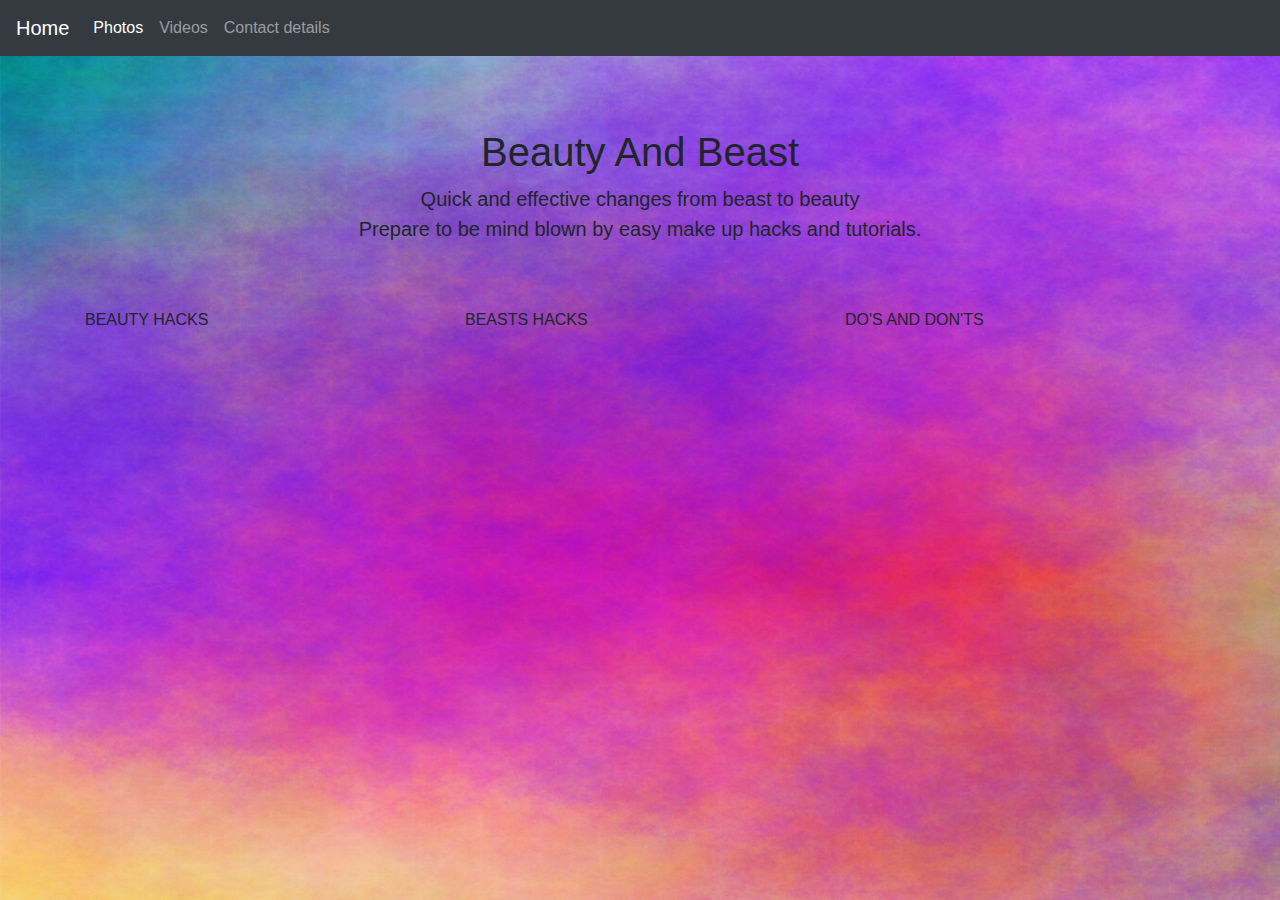
<file: index.html>
<!DOCTYPE html>
<html>
<head>
  <title>BEAUTY AND THE BEAST</title>
  <link rel="stylesheet" type="text/css" href="css/style.css">
  <link rel="stylesheet" href="https://stackpath.bootstrapcdn.com/bootstrap/4.1.3/css/bootstrap.min.css" crossorigin="anonymous">
</head>
<body>
  <nav class="navbar navbar-expand-md navbar-dark bg-dark fixed-top">
     <a class="navbar-brand" href="#">Home</a>
     <button class="navbar-toggler" type="button" data-toggle="collapse" data-target="#navbarsExampleDefault" aria-controls="navbarsExampleDefault" aria-expanded="false" aria-label="Toggle navigation">
       <span class="navbar-toggler-icon"></span>
     </button>

     <div class="collapse navbar-collapse" id="navbarsExampleDefault">
       <ul class="navbar-nav mr-auto">
         <li class="nav-item active">
           <a class="nav-link" href="#">Photos <span class="sr-only">(current)</span></a>
         </li>
         <li class="nav-item">
           <a class="nav-link" href="#">Videos</a>
         </li>
         <li class="nav-item">
           <a class="nav-link" href="#">Contact details</a>
         </li>
       </ul>
     </div>
   </nav>
   <main role="main" class="container">

    <div class="starter-template">
      <h1>Beauty And Beast</h1>
      <p class="lead">Quick and effective changes from beast to beauty <br>Prepare to be mind blown by easy make up hacks and tutorials.</p>
    </div>

    <!-- columns -->
    <div class="row">
      <div class="col-sm">
        <!-- add an image here -->
        BEAUTY HACKS
      </div>
      <div class="col-sm">
        <!-- add an image here -->
        BEASTS HACKS
      </div>
      <div class="col-sm">
        <!-- add an image here -->
        DO'S AND DON'TS
      </div>
    </div>

    <!-- Add another row here -->
  </main><!-- /.container -->
</body>
</html>
</file>
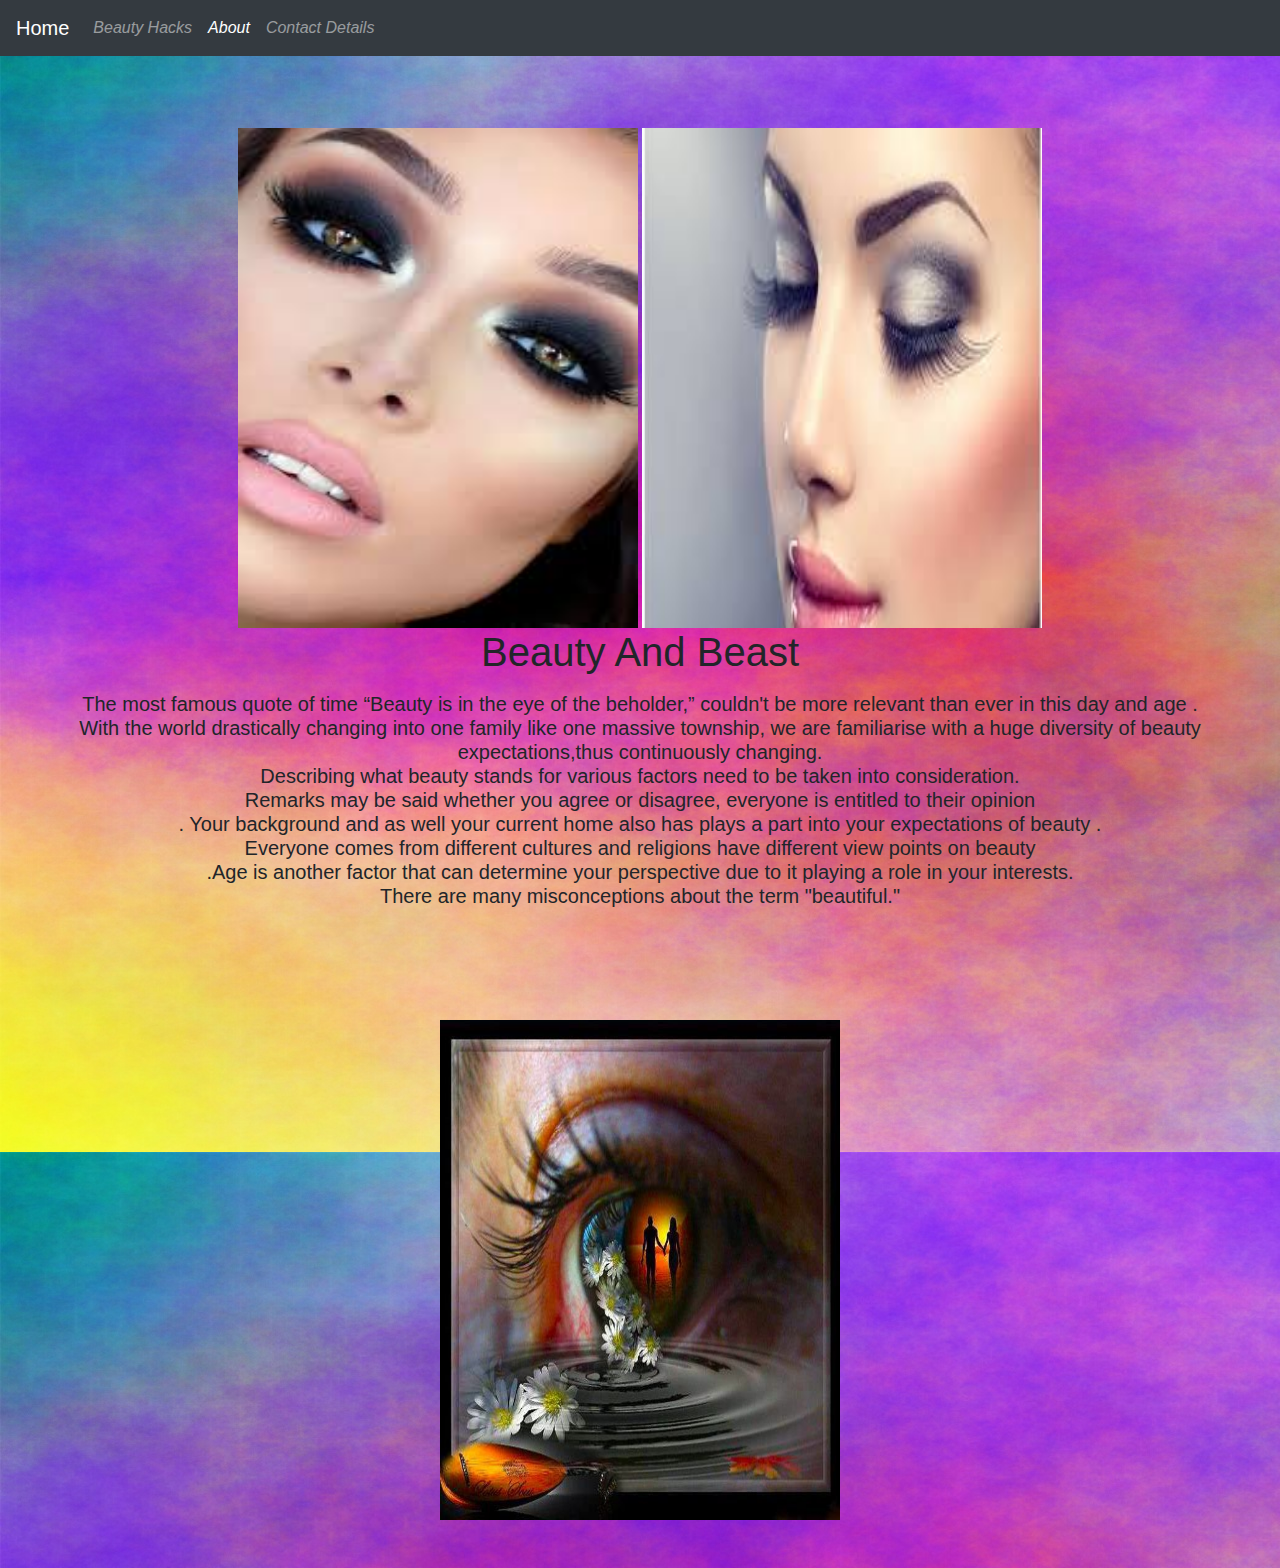
<file: about.html>
<!DOCTYPE html>
<html>
<head>
  <title><h2>BEAUTY AND THE BEAST</h2></title>

  <link rel="stylesheet" type="text/css" href="css/style.css">
  <link rel="stylesheet" href="https://stackpath.bootstrapcdn.com/bootstrap/4.1.3/css/bootstrap.min.css" crossorigin="anonymous">
</head>
<body>
  <nav class="navbar navbar-expand-md navbar-dark bg-dark fixed-top">
   <a class="navbar-brand" href="index.html">Home</a>
   <button class="navbar-toggler" type="button" data-toggle="collapse" data-target="#navbarsExampleDefault" aria-controls="navbarsExampleDefault" aria-expanded="false" aria-label="Toggle navigation">
     <span class="navbar-toggler-icon"></span>
   </button>

   <div class="collapse navbar-collapse" id="navbarsExampleDefault">
     <ul class="navbar-nav mr-auto">

       <li class="nav-item">
         <a class="nav-link" href="beauty_hacks.html"><i>Beauty Hacks</i></a>
       </li>

       <li class="nav-item active">
         <a class="nav-link" href="about.html"><i>About</i></a>
       </li>
       <li class="nav-item">
         <a class="nav-link" href="contact_details.html"><i>Contact Details</i></a>
       </li>
     </ul>
   </div>
 </nav>



  <div class="starter-template">
    <img src="images/eye.jpg" alt="makeup model" width="350px">
    <img src="images/cute.jpg" alt="makeup model" width="500px">

    <h1>Beauty And Beast</h1>
    <p class="lead"<i><p><h5>The most famous quote of time “Beauty is in the eye of the beholder,” couldn't be more relevant than ever in this day and age .<br> With the world drastically changing into one family like one massive township, we are familiarise with a huge diversity of beauty expectations,thus continuously changing.<br>Describing what beauty stands for various factors need to be taken into consideration. <br>Remarks may be said whether you agree or disagree, everyone is entitled to their opinion <br>. Your background and as well your current home also has plays a part into your expectations of beauty . <br>Everyone comes from different cultures and religions have different view points on beauty <br>.Age is another factor that can determine your perspective due to it playing a role in your interests. <br>There are many misconceptions about the term "beautiful."</h5></i><p>
    </div>
    <div class="starter-template">
      <img src="images/beauty in the eye of the beholder.jpg" alt="makeup model" width="350px">
    </div class="starter-template">
  </body>
</html>
</file>
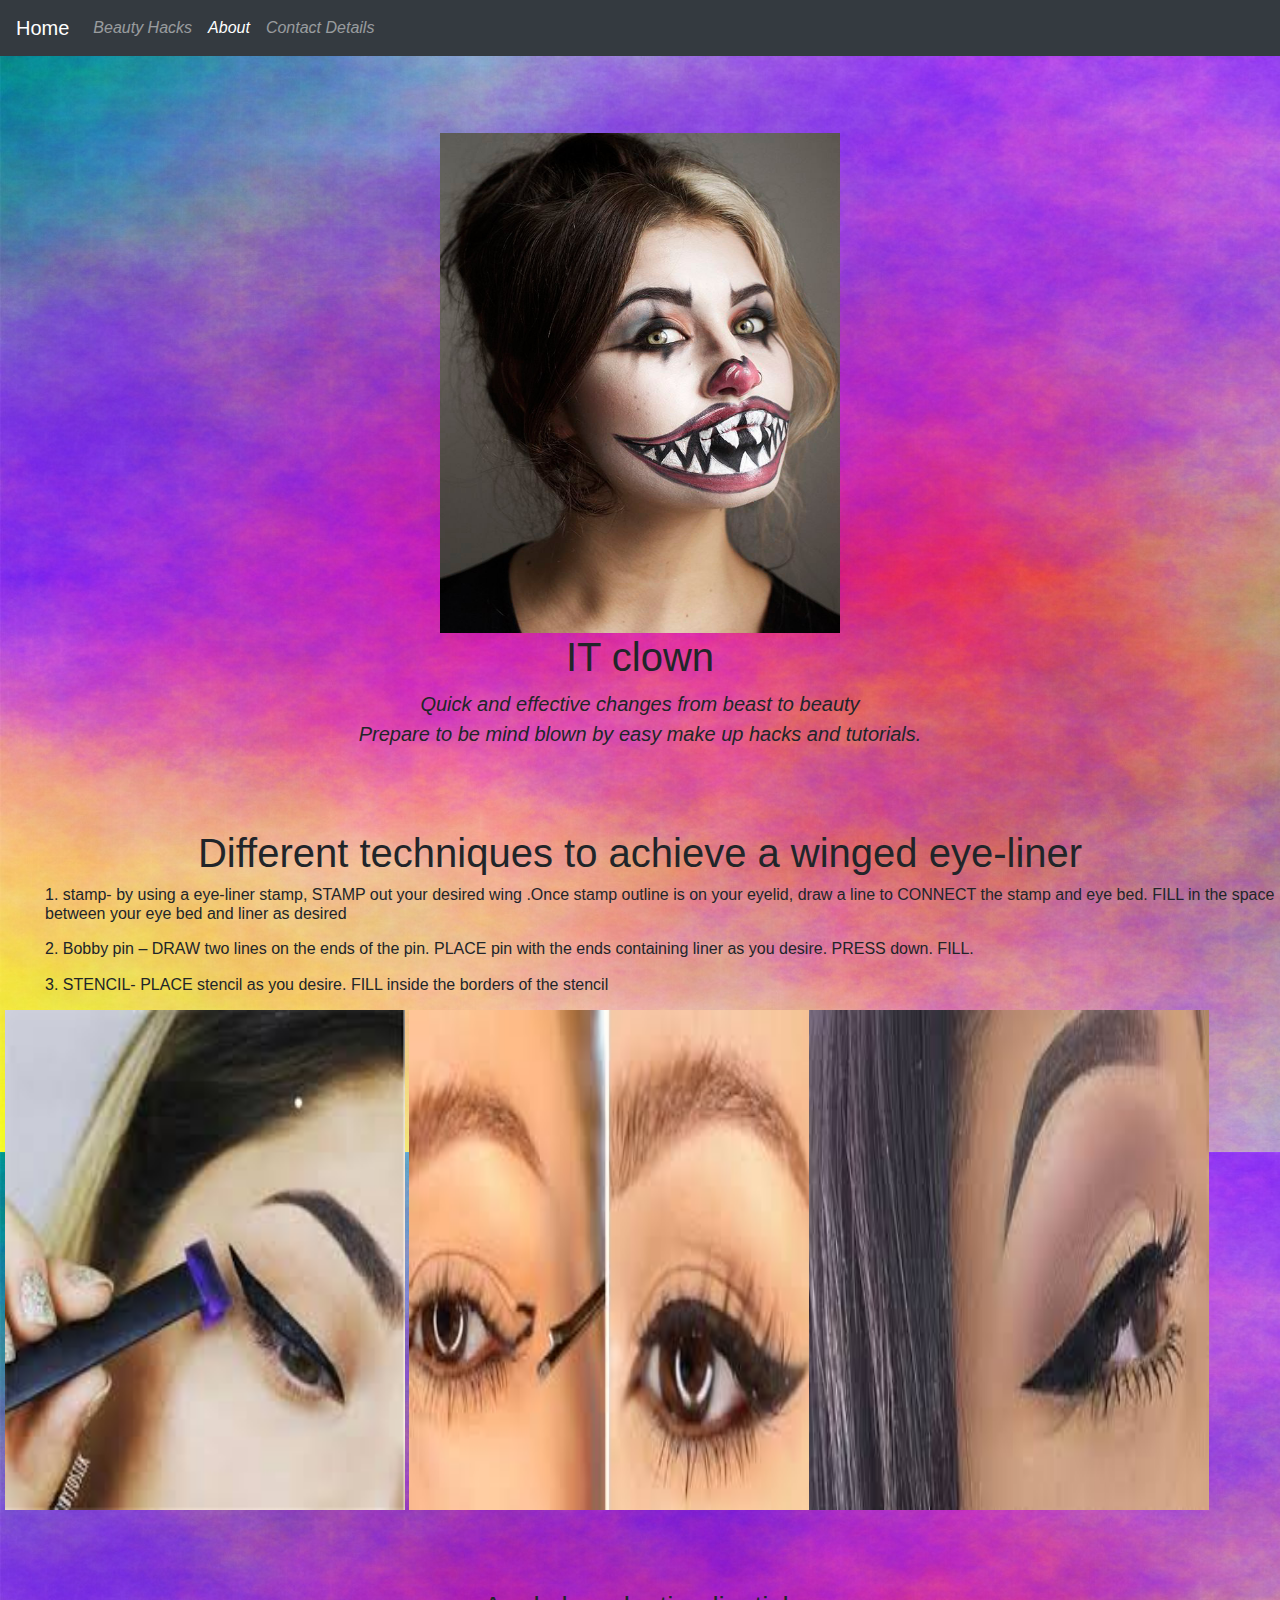
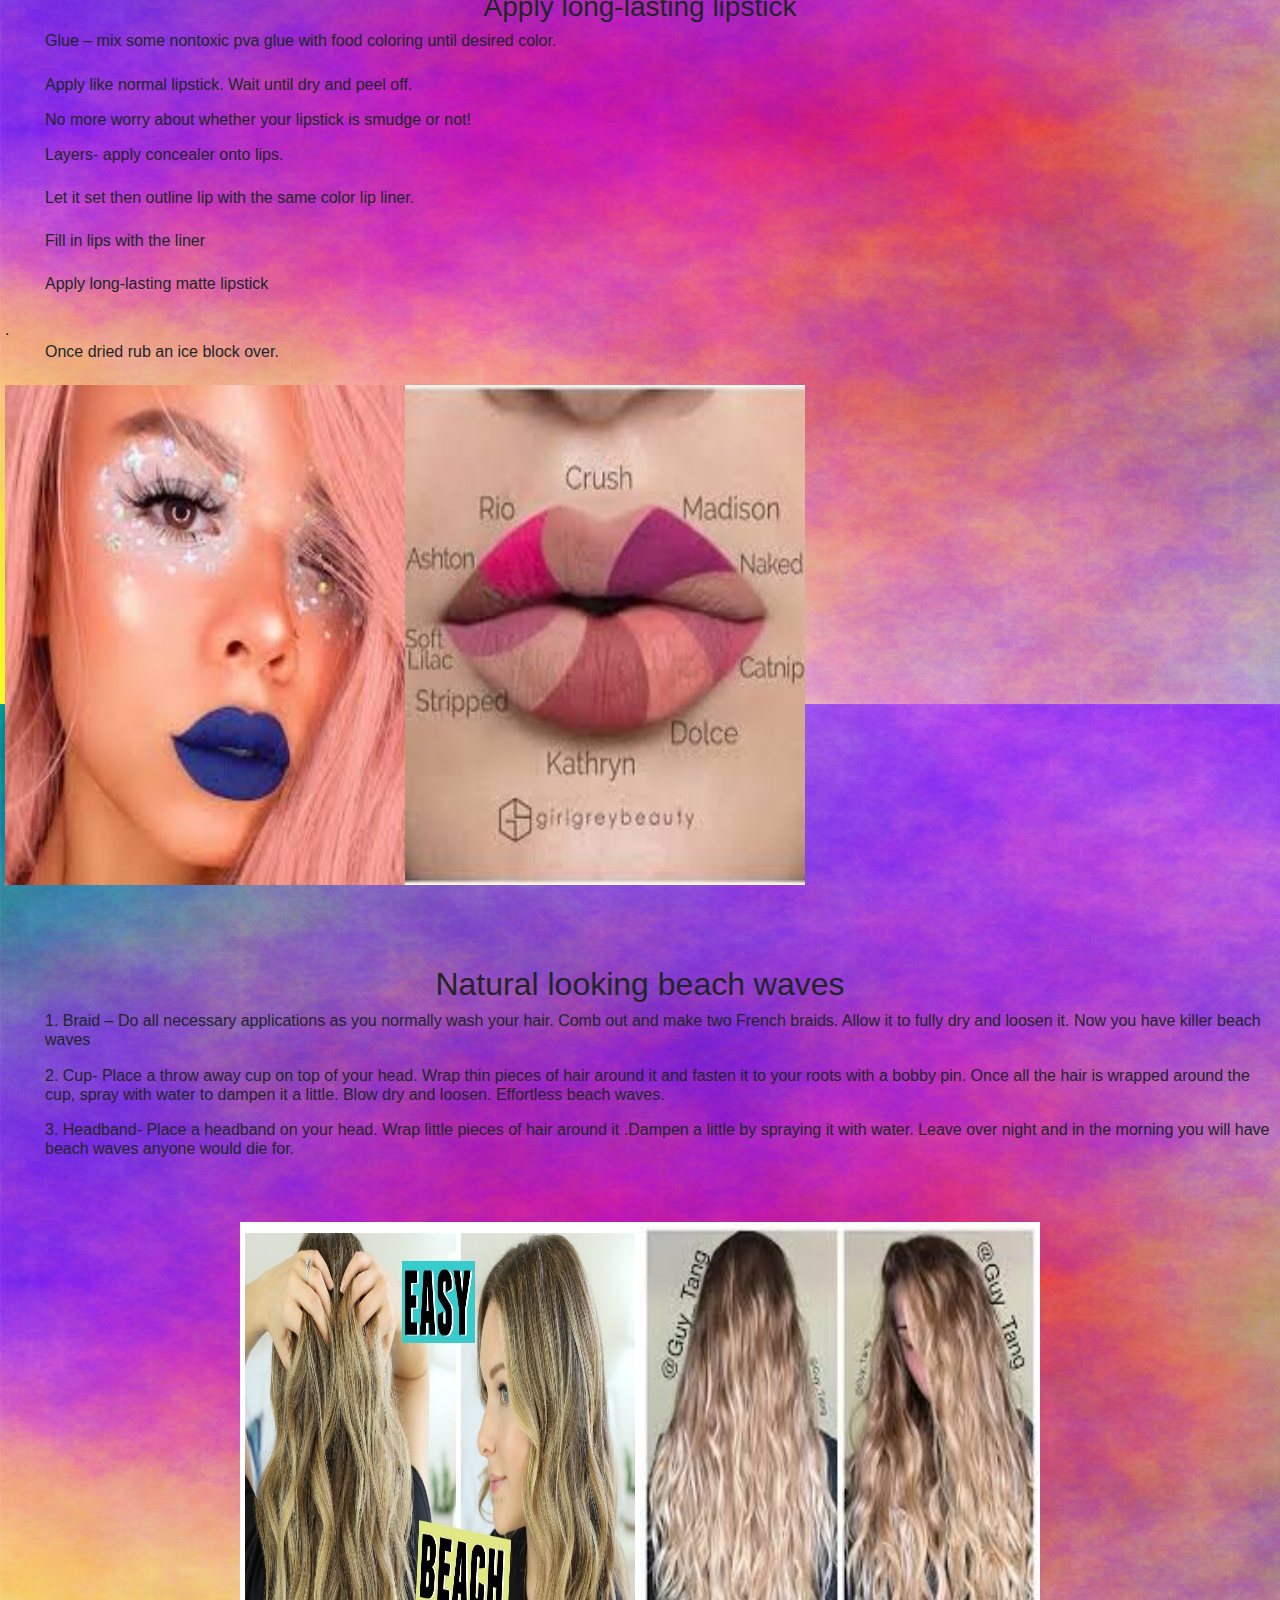
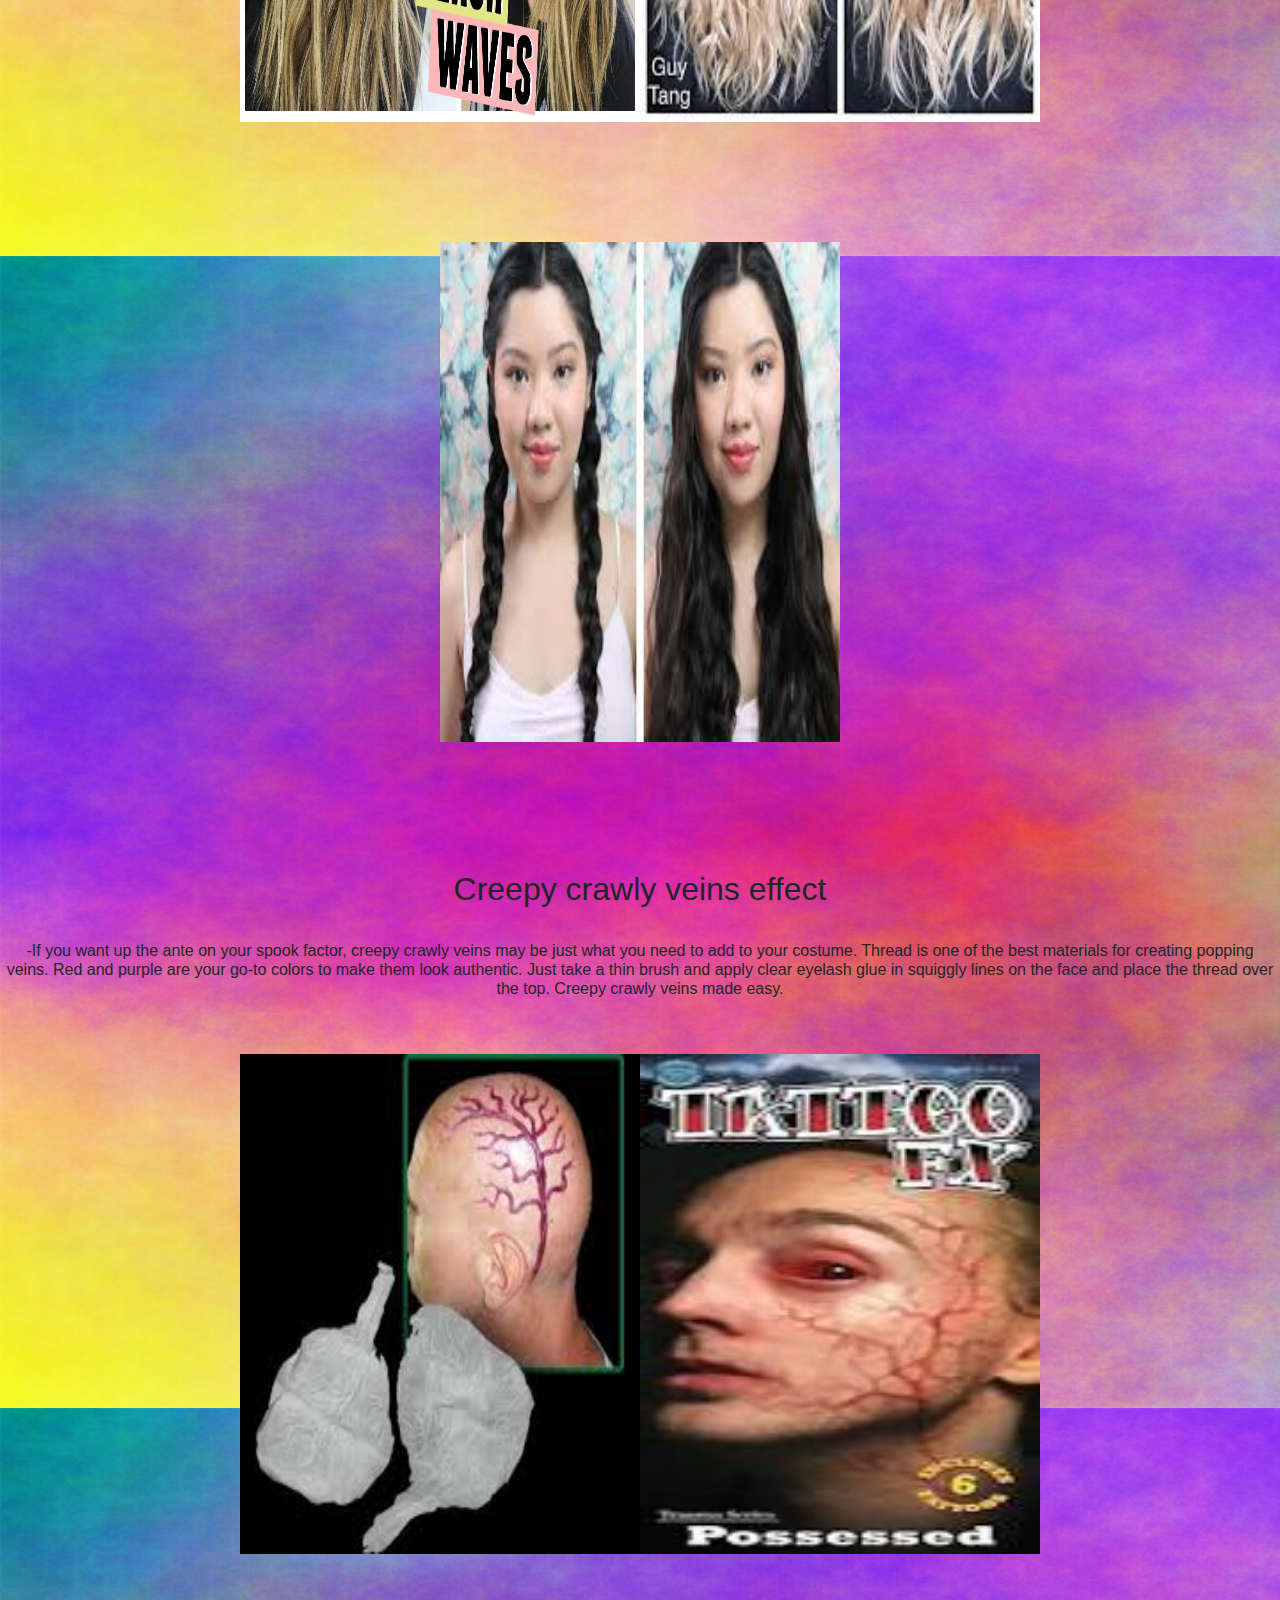
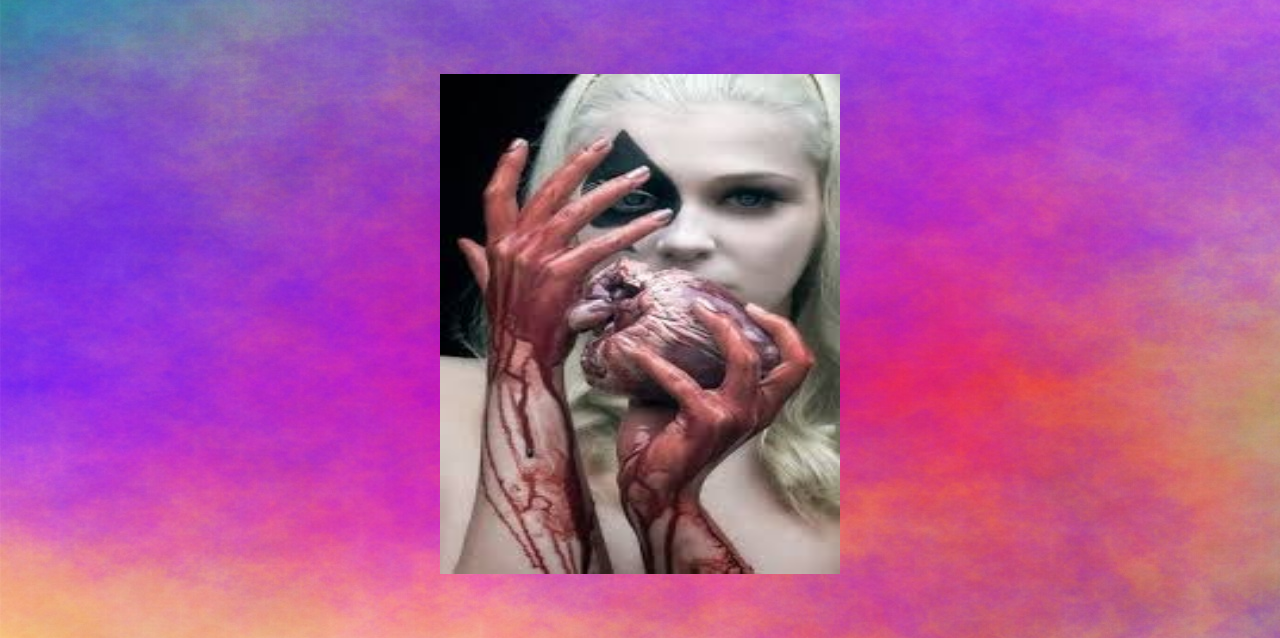
<file: beauty_hacks.html>
<!DOCTYPE html>
<html>
<head>
  <title><h2>BEAUTY AND THE BEAST</h2></title>

  <link rel="stylesheet" type="text/css" href="css/style.css">
  <link rel="stylesheet" href="https://stackpath.bootstrapcdn.com/bootstrap/4.1.3/css/bootstrap.min.css" crossorigin="anonymous">

  <div class="starter-template">
    <img src="images/27.jpg" alt="makeup model" width="350px">
    <h1>IT clown</h1>
    <link rel="stylesheet" href="https://stackpath.bootstrapcdn.com/bootstrap/4.1.3/css/bootstrap.min.css" crossorigin="anonymous">
    </head>
    <body>
    <nav class="navbar navbar-expand-md navbar-dark bg-dark fixed-top">
     <a class="navbar-brand" href="index.html">Home</a>
     <button class="navbar-toggler" type="button" data-toggle="collapse" data-target="#navbarsExampleDefault" aria-controls="navbarsExampleDefault" aria-expanded="false" aria-label="Toggle navigation">
       <span class="navbar-toggler-icon"></span>
     </button>

     <div class="collapse navbar-collapse" id="navbarsExampleDefault">
       <ul class="navbar-nav mr-auto">

         <li class="nav-item">
           <a class="nav-link" href="beauty_hacks.html"><i>Beauty Hacks</i></a>
         </li>

         <li class="nav-item active">
           <a class="nav-link" href="about.html"><i>About</i></a>
         </li>
         <li class="nav-item">
           <a class="nav-link" href="contact_details.html"><i>Contact Details</i></a>
         </li>
       </ul>
     </div>
    </nav>


    <h1></h1>
    <p class="lead"><i>Quick and effective changes from beast to beauty</i> <br><i>Prepare to be mind blown by easy make up hacks and tutorials.</i></p>
  </div>

  <link rel="stylesheet" type="text/css" href="css/style.css">

<p> <h1>Different techniques to achieve a winged eye-liner</h2>
  <ol><h6>1. stamp- by using a eye-liner stamp, STAMP out your desired wing .Once stamp outline is on your eyelid, draw a line to CONNECT the stamp and eye bed. FILL in the space between your eye bed and liner as desired</h6></ol>
  <ol><h6>2. Bobby pin – DRAW two lines on the ends of the pin. PLACE pin with the ends containing liner as you desire. PRESS down. FILL.</h6></ol>
  <ol><h6>3. STENCIL- PLACE stencil as you desire. FILL inside the borders of the stencil</h6></ol>
    <img src="images/stamp.jpg" alt="makeup model" width="300px">  <img src="images/bobby pin.jpg" alt="makeup model" width="350px"><img src="images/example.jpg" alt="makeup model" width="350px">

</p>
<br>
<br>
<p><h3>Apply long-lasting lipstick</h3>
<ul><h6>Glue – mix some nontoxic pva glue with food coloring until desired color.</h6></ul><h6><ul> Apply like normal lipstick. Wait until dry and peel off.</ul><ul> No more worry about whether your lipstick is smudge or not!</ul></h6>
<ul><h6>Layers- apply concealer onto lips. </ul></h6><ul><h6>Let it set then outline lip with the same color lip liner.</h6></ul><ul><h6> Fill in lips with the liner </h6></ul><ul><h6> Apply long-lasting matte lipstick</h6></ul>. <ul><h6>Once dried rub an ice block over.</h6></ul>
<img src="images/lipsticks.jpg" alt="makeup model" width="350px"><img src="images/lipstick.jpg" alt="makeup model" width="350px">

</p>
<br>
<br>
<p><h2>Natural looking beach waves</h2>
<ol><h6>1.	Braid – Do all necessary applications as you normally wash your hair. Comb out and make two French braids. Allow it to fully dry and loosen it. Now you have killer beach waves </h6></ol>
<ol><h6>2.	Cup- Place a throw away cup on top of your head. Wrap thin pieces of hair around it and fasten it to your roots with a bobby pin. Once all the hair is wrapped around the cup, spray with water to dampen it a little. Blow dry and loosen. Effortless beach waves.</h6></ol>
<ol><h6>3.	Headband- Place a headband on your head. Wrap little pieces of hair around it .Dampen a little by spraying it with water. Leave over night and in the morning you will have beach waves anyone would die for.</h6></ol>
<div class="starter-template"><img src="images/easy.jpg" alt="makeup model" width="350px"><img src="images/sleep.jpg" alt="makeup model" width="350px"></div class="starter-template">
<br>
<div class="starter-template">
  <img src="images/braid.jpg" alt="makeup model" width="350px">
</div class="starter-template">
  </p>
<br>
<br>
<p><h2>Creepy crawly veins effect</h2>
  <br><h5>-If you want up the ante on your spook factor, creepy crawly veins may be just what you need to add to your costume. Thread is one of the best materials for creating popping veins. Red and purple are your go-to colors to make them look authentic. Just take a thin brush and apply clear eyelash glue in squiggly lines on the face and place the thread over the top. Creepy crawly veins made easy.</h5>
<div class="starter-template"><img src="images/creepy.jpg" alt="makeup model" width="550px"><img src="images/good.jpg" alt="makeup model" width="350px"></div class="starter-template">
<br>
<div class="starter-template">
<img src="images/better.jpg" alt="makeup model" width="350px">
</div class="starter-template">
</p>
</body>
</html>
</file>
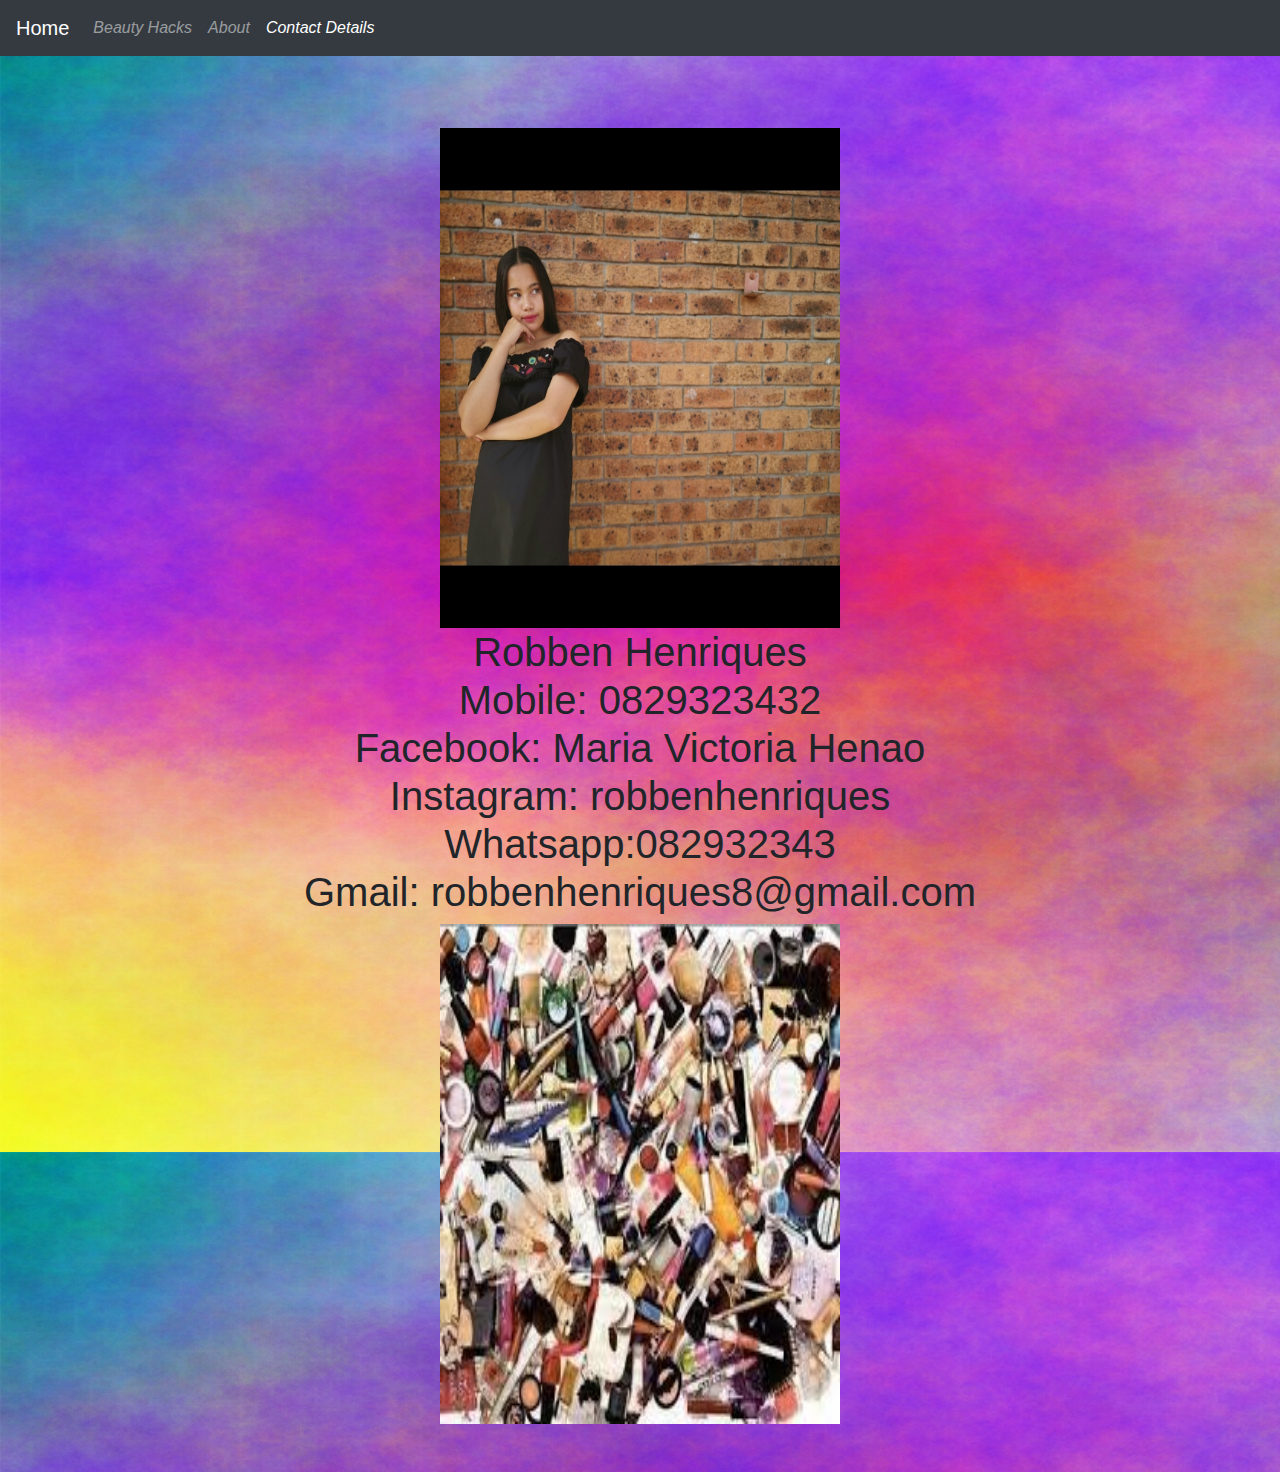
<file: contact_details.html>
<!DOCTYPE html>
<html>
<head>
  <title><h2>BEAUTY AND THE BEAST</h2></title>

  <link rel="stylesheet" type="text/css" href="css/style.css">
  <link rel="stylesheet" href="https://stackpath.bootstrapcdn.com/bootstrap/4.1.3/css/bootstrap.min.css" crossorigin="anonymous">

</head>
<body>
  <nav class="navbar navbar-expand-md navbar-dark bg-dark fixed-top">
     <a class="navbar-brand" href="index.html">Home</a>
     <button class="navbar-toggler" type="button" data-toggle="collapse" data-target="#navbarsExampleDefault" aria-controls="navbarsExampleDefault" aria-expanded="false" aria-label="Toggle navigation">
       <span class="navbar-toggler-icon"></span>
     </button>

     <div class="collapse navbar-collapse" id="navbarsExampleDefault">
       <ul class="navbar-nav mr-auto">
         <li class="nav-item ">
           <a class="nav-link" href="beauty_hacks.html"><i>Beauty Hacks</i> <span class="sr-only">(current)</span></a>
         </li>
            <li class="nav-item">
           <a class="nav-link" href="about.html"><i>About</i></a>
         </li>
         <li class="nav-item active">
           <a class="nav-link" href="contact_details.html"><i>Contact Details</i></a>
         </li>
       </ul>
     </div>
   </nav>
   <div class="starter-template">
     <img src="images/robben.jpg"width="350px">
</<div class="starter-template">
<h1>  Robben Henriques
  <br>
  Mobile: 0829323432
  <br>
  Facebook: Maria Victoria Henao
  <br>
  Instagram: robbenhenriques
  <br>
  Whatsapp:082932343
  <br>
  Gmail: robbenhenriques8@gmail.com
</h1>
<img src="images/collage.jpg" alt="makeup model" width="350px">
</body>
</html>
</file>
<file: css/style.css>
body {
  background-image: url("../images/sky.jpg");
  padding-top: 5rem;
  font-family: arial;
  margin: 5px;
}
.starter-template {
  padding: 3rem 1.5rem;
  text-align: center;
}
a{
  color: rgb(255, 0, 0, 0);
}
div.contrast{
  background-color: rgb(0,0,0);
  color: rgb(255,255,255)
}
h1,h2,h5,h4,h3{
  text-align: center;
}
h5{
  font-size: 1em;
}

ul{
  list-style: none;
  display: flex;
}
img{
  width:400px;
  height: 500px
}
</file>
